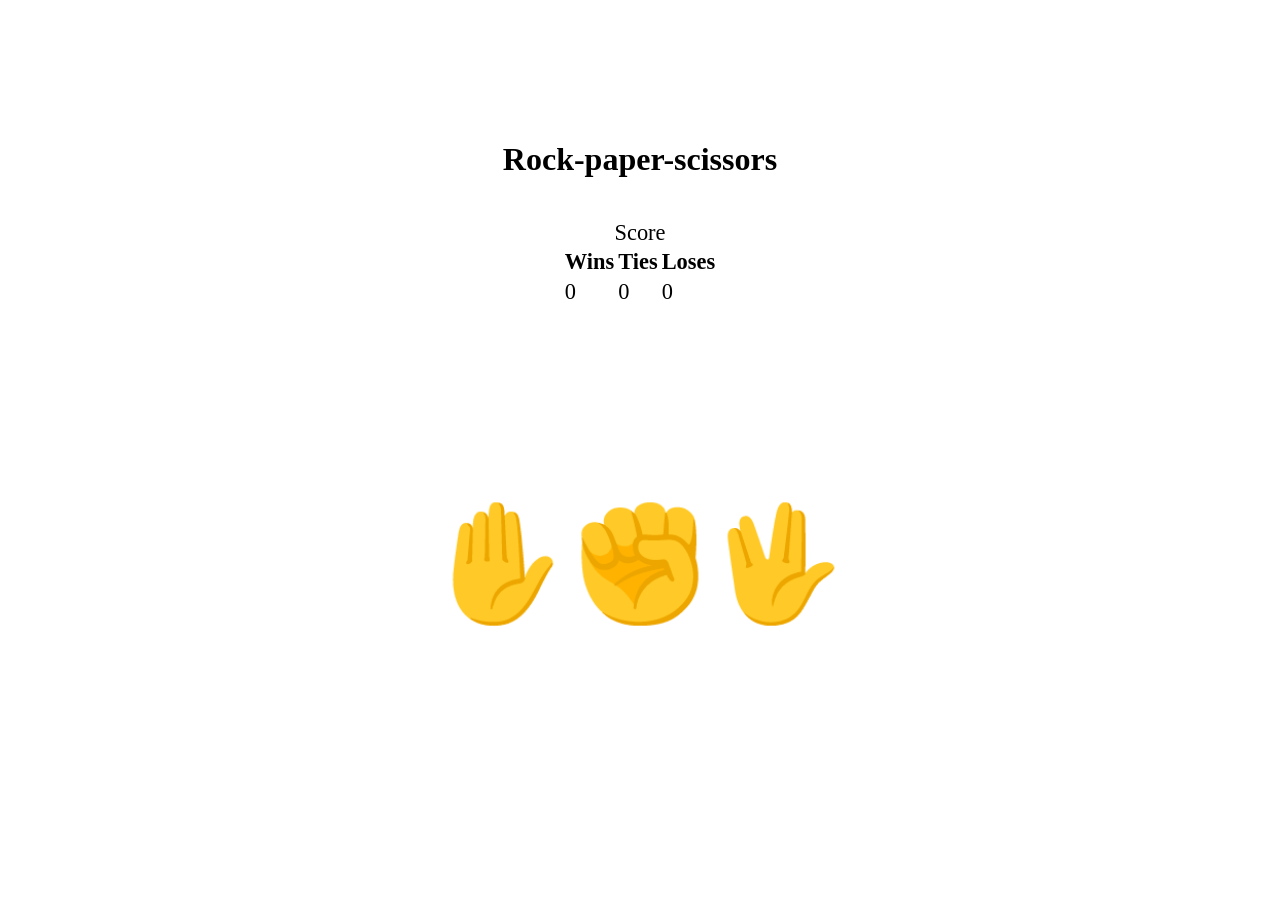
<file: index.html>
<!DOCTYPE html>
<html lang="en">
  <head>
    <meta charset="UTF-8" />
    <meta http-equiv="X-UA-Compatible" content="IE=edge" />
    <meta name="viewport" content="width=device-width, initial-scale=1.0" />
    <script src="script.js" defer></script>
    <link rel="stylesheet" href="styles.css" />
    <title>Rock-paper-scissors</title>
  </head>
  <body>
    <div class="wrapper">
      <div class="title">
        <h1>Rock-paper-scissors</h1>
        <!-- <button id="menu">Menu</button> -->
      </div>
      <div class="score">
        <table>
          <caption>
            Score
          </caption>
          <thead>
            <tr>
              <th>Wins</th>
              <th>Ties</th>
              <th>Loses</th>
            </tr>
          </thead>
          <tr>
            <td id="playerWin">0</td>
            <td id="ties">0</td>
            <td id="playerLose">0</td>
          </tr>
        </table>
      </div>
      <div class="gamingField">
        <div></div>
        <div></div>
      </div>
      <div class="selections">
        <buttons class="selection" data-selection="paper">✋</buttons>
        <buttons class="selection" data-selection="rock">✊</buttons>
        <buttons class="selection" data-selection="scissors">🖖</buttons>
      </div>
    </div>
    <noscript>
      <div class="tip">To play this game, you need to enable javascript.</div>
    </noscript>
  </body>
</html>
</file>
<file: styles.css>
body {
  width: 100%;
  height: 100vh;
  max-width: 550px;
  min-width: 300px;
  margin: auto;
}
.wrapper {
  display: flex;
  padding: 80px 0;
  flex-direction: column;
  justify-content: space-around;
}
.wrapper > * {
  margin: 40px auto;
  display: block;
}
.title {
  margin-bottom: 20px;
}
.score {
  margin-top: 0;
}
table {
  box-sizing: border-box;
  font-size: 1.4rem;
}
.gamingField {
  display: flex;
  /* background-color: dodgerblue; */
}
.gamingField > div {
  background-color: #fff;
  margin: 5px;
  padding: 10px;
  font-size: 4rem;
  opacity: 0.5;
}
.gamingField > .winner {
  opacity: 1;
  font-size: 5.5rem;
}
.selections {
  display: flex;
  justify-content: center;
}
.selection {
  background: none;
  border: none;
  outline: none;
  cursor: pointer;
  font-size: 7rem;
  transition: 125ms;
}
.selection:hover {
  transform: scale(1.4);
}
</file>
